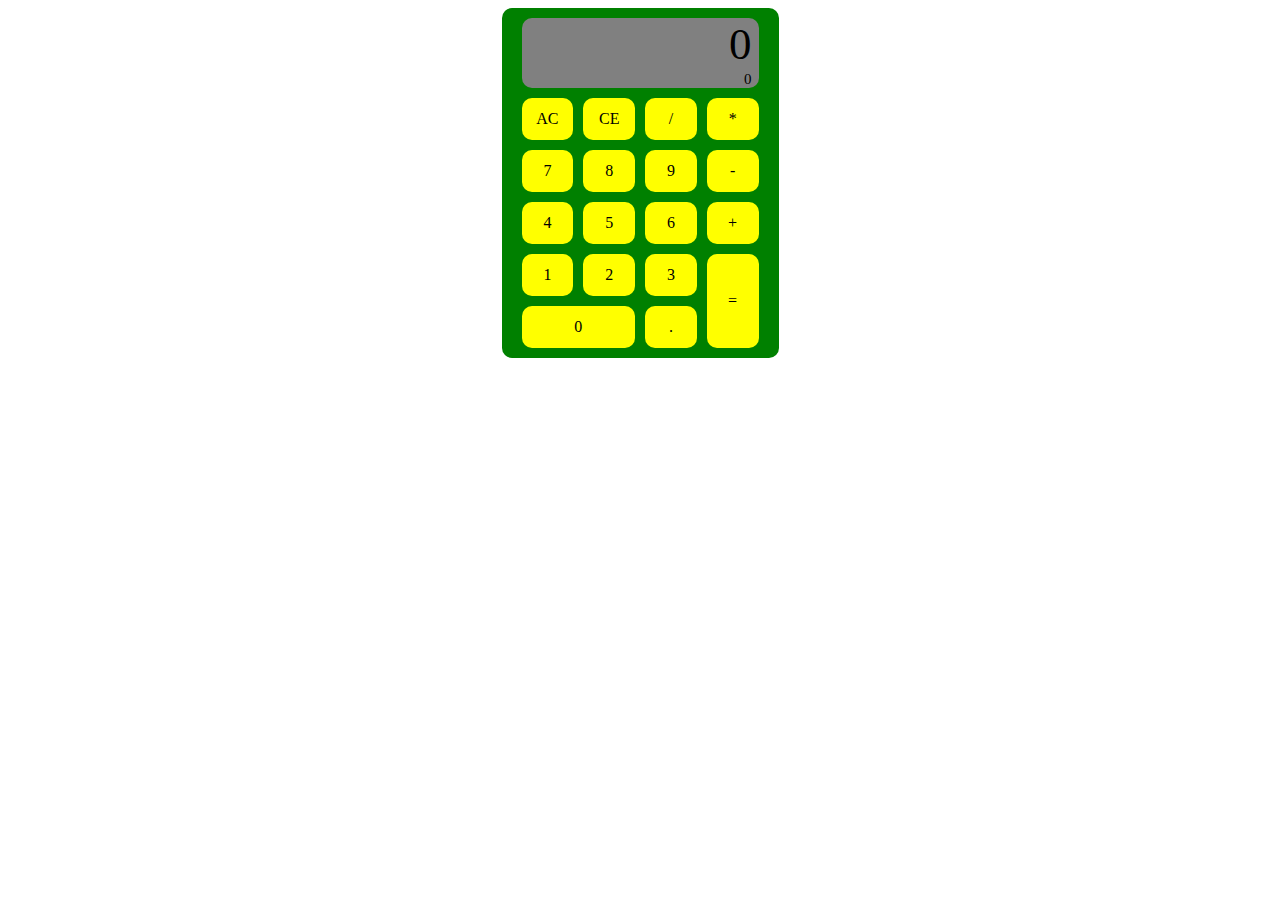
<file: js-calc/index.html>
<!DOCTYPE html>
<html>
  <head>
    <meta charset="utf-8">
    <title>JS Calculator</title>
    <link rel="stylesheet" type="text/css" href="main.css">
    <script
      src="https://code.jquery.com/jquery-3.2.1.min.js"
      integrity="sha256-hwg4gsxgFZhOsEEamdOYGBf13FyQuiTwlAQgxVSNgt4="
      crossorigin="anonymous"></script>
    <script type="text/javascript" src="app.js">
    </script>
  </head>
  <body>

    <div class="calculator">
        <div class="display">
          <div class="display-in">
            <section>
              <span class="display-val">0</span>
            </section>
            <section>
              <span class="display-prog">0</span>
            </section>
          </div>

        </div>

      <div class="buttons">
        <table cellspacing="10">
          <tr>
            <td id="ac">AC</td>
            <td id="ce">CE</td>
            <td id="/">/</td>
            <td id="*">*</td>
          </tr>
          <tr>
            <td id="7">7</td>
            <td id="8">8</td>
            <td id="9">9</td>
            <td id="-">-</td>
          </tr>
          <tr>
            <td id="4">4</td>
            <td id="5">5</td>
            <td id="6">6</td>
            <td id="+">+</td>
          </tr>
          <tr>
            <td id="1">1</td>
            <td id="2">2</td>
            <td id="3">3</td>
            <td id="=" rowspan="2">=</td>
          </tr>
          <tr>
            <td id="0" colspan="2">0</td>
            <td id=".">.</td>
          </tr>
        </table>
      </div>

    </div>

  </body>
</html>
</file>
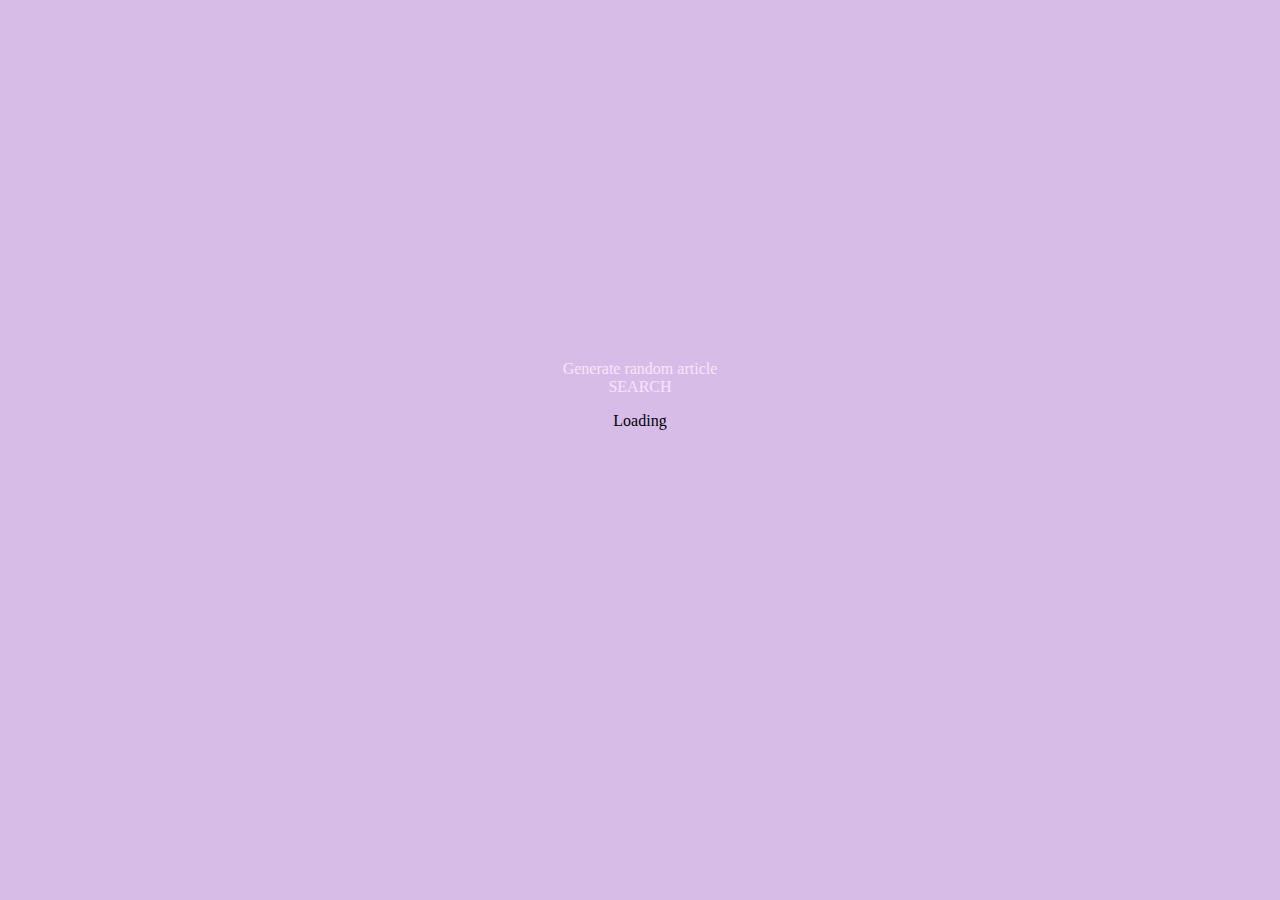
<file: wiki/index.html>
<!DOCTYPE html>
<html>
  <head>
    <meta charset="utf-8">
    <title></title>
    <link rel="stylesheet" type="text/css" href="main.css">
    <script
  src="https://code.jquery.com/jquery-3.2.1.min.js"
  integrity="sha256-hwg4gsxgFZhOsEEamdOYGBf13FyQuiTwlAQgxVSNgt4="
  crossorigin="anonymous"></script>
  <script src="main.js" type="text/javascript"></script>
  </head>
  <body class="center">
    <div class="container top">
      <div class="random">
        <a href="https://en.wikipedia.org/wiki/Special:Random" target="_blank">Generate random article</a>
      </div>

      <div class="search-field">

        <div class="search-div hide">

          <div class="input-field">
            <input id="query" type="text"/><span class='x'>X</span>
          </div>

          <div class="button-field">
            <button>Search</button>
          </div>

        </div>

        <div class="icon-div">
          <a href="#">SEARCH</a>
        </div>

      </div>

      <div class="search-list"></div>
      <div class="loader"><p>Loading</p></div>
    </div>
  </body>
</html>
</file>
<file: js-calc/main.css>
.calculator{
  background: green;
  width: 257px;
  height: auto;
  padding: 10px 10px 0px 10px;
  margin: 0 auto;
  border-radius: 10px;
}

table{
  margin: 0 auto;
}

div.display{
  height: 70px;
  width: 100%;
  text-align: right;
}

div.display-in{
  margin: 0 auto;
  border-radius: 10px;
  background: grey;
  width: 237px;
}

span.display-val{
  margin-right: 7px;
  font-size: 45px;
}

span.display-prog{
  margin-right: 7px;
  font-size: 15px;
}

div.buttons{
  /*margin-top: 20px;*/
}

div.buttons tr{
  margin-top: 5px;
}

div.buttons td{
  border-radius: 10px;
  width: 50px;
  height: 40px;
  text-align: center;
  background: yellow;
}

table td:hover {
   background-color: #ccc;
   cursor: pointer;
}

table td:active {
    background: blue;
    height:35px;
}
</file>
<file: wiki/main.css>
body{
  width: 720px;
  background-color: #D7BCE8;
}

body a{
  color: #FDE2FF;
  text-decoration: none;
}

div.container{
  text-align: center;
  width: 100%;
  height: 100%;
}

.hide{
  display: none;
}

.center{
  margin: 0 auto;
}

.top{
  margin-top: 50%;
}

.top-semi{
  margin-top: 10%;
}

div.input-field{
  background-color: #D7BCE8;
  border: 0;
  display: inline;
  border-style: solid;
  border-width: 1px;
  border-color: black;
  border-radius: 5px;
}

div.search-div{
  margin-top: 10px;
}

div.search-field{
  width: 300px;
  margin: 0 auto;
}


div.button-field{
  margin-top: 10px;
}

#query{
  width: 250px;
}

button{
  color: white;
  background: black;
  border: 0;
  height: 40px;
  width: 270px;
  border-radius: 5px;
}

input{
  border: 0px;
  background-color: #D7BCE8;
}

input:focus,
select:focus,
textarea:focus,
button:focus {
    outline: none;
}

span.x{
  margin-right: 5px;
}

.search-list{
  margin-top: 10px;
}

.result{
  text-align: left;
  background-color: #E8CEE4;
  padding: 5px 15px 10px 15px;
  margin-bottom: 10px;
}

a.link:hover{
  color: black;
}
</file>
